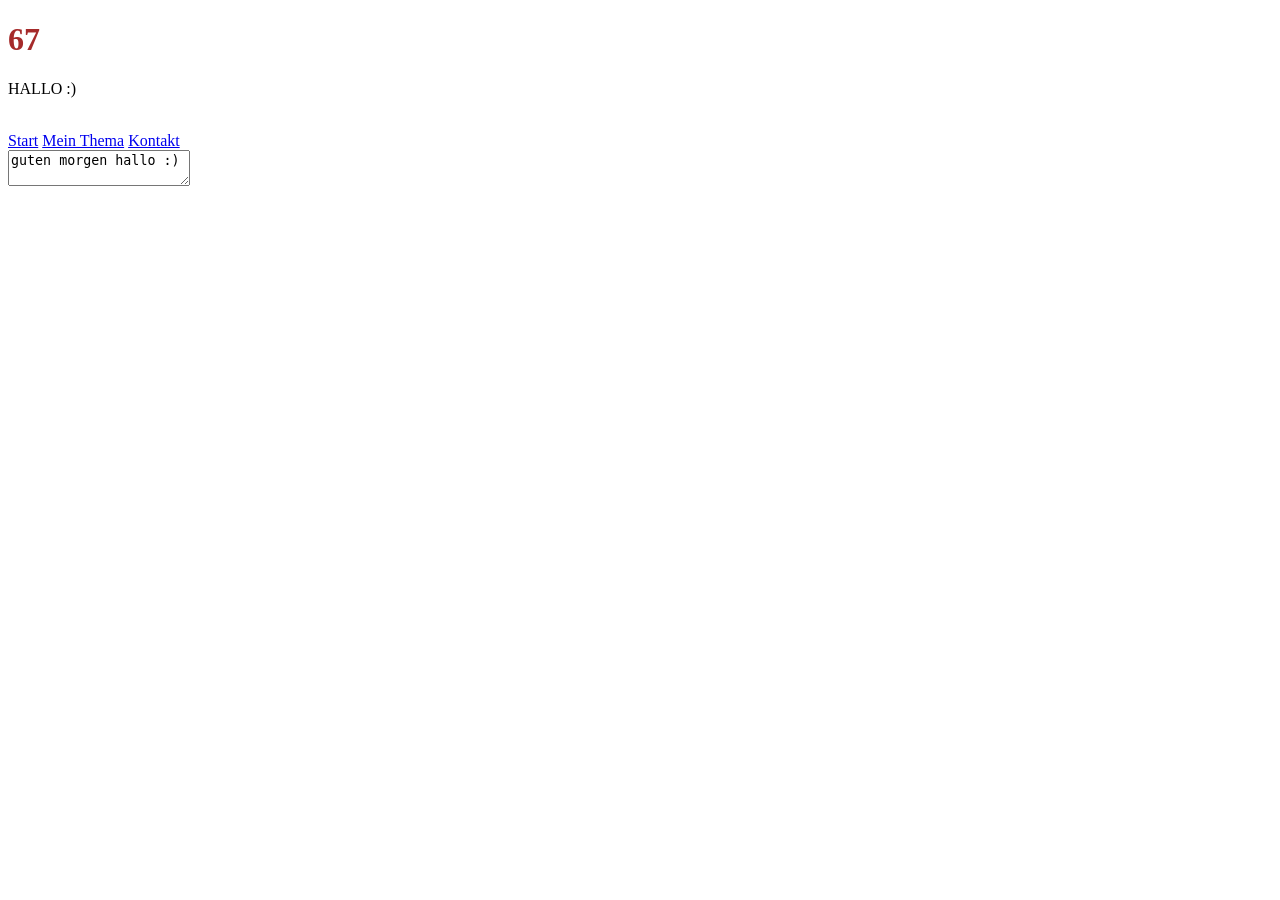
<file: tuffer ordner/index.html>
<!DOCTYPE html>
<html lang="en">
<head>
    <meta charset="UTF-8">
    <meta name="viewport" content="width=device-width, initial-scale=1.0">
    <title>EMILS TUFFE WEBSEITE</title>
</head>
<body>
    <H1 style="color: brown;">67</H1>
    <P>HALLO :) </P>
    <br />
    <nav>
<a href="index.html">Start</a>
<a href="thema.html">Mein Thema</a>
<a href="kontakt.html">Kontakt</a>
</nav>
<meta name="viewport" content="width=device-width, initial-scale=1.0">
<textarea readonly>guten morgen hallo :)</textarea>
</file>
